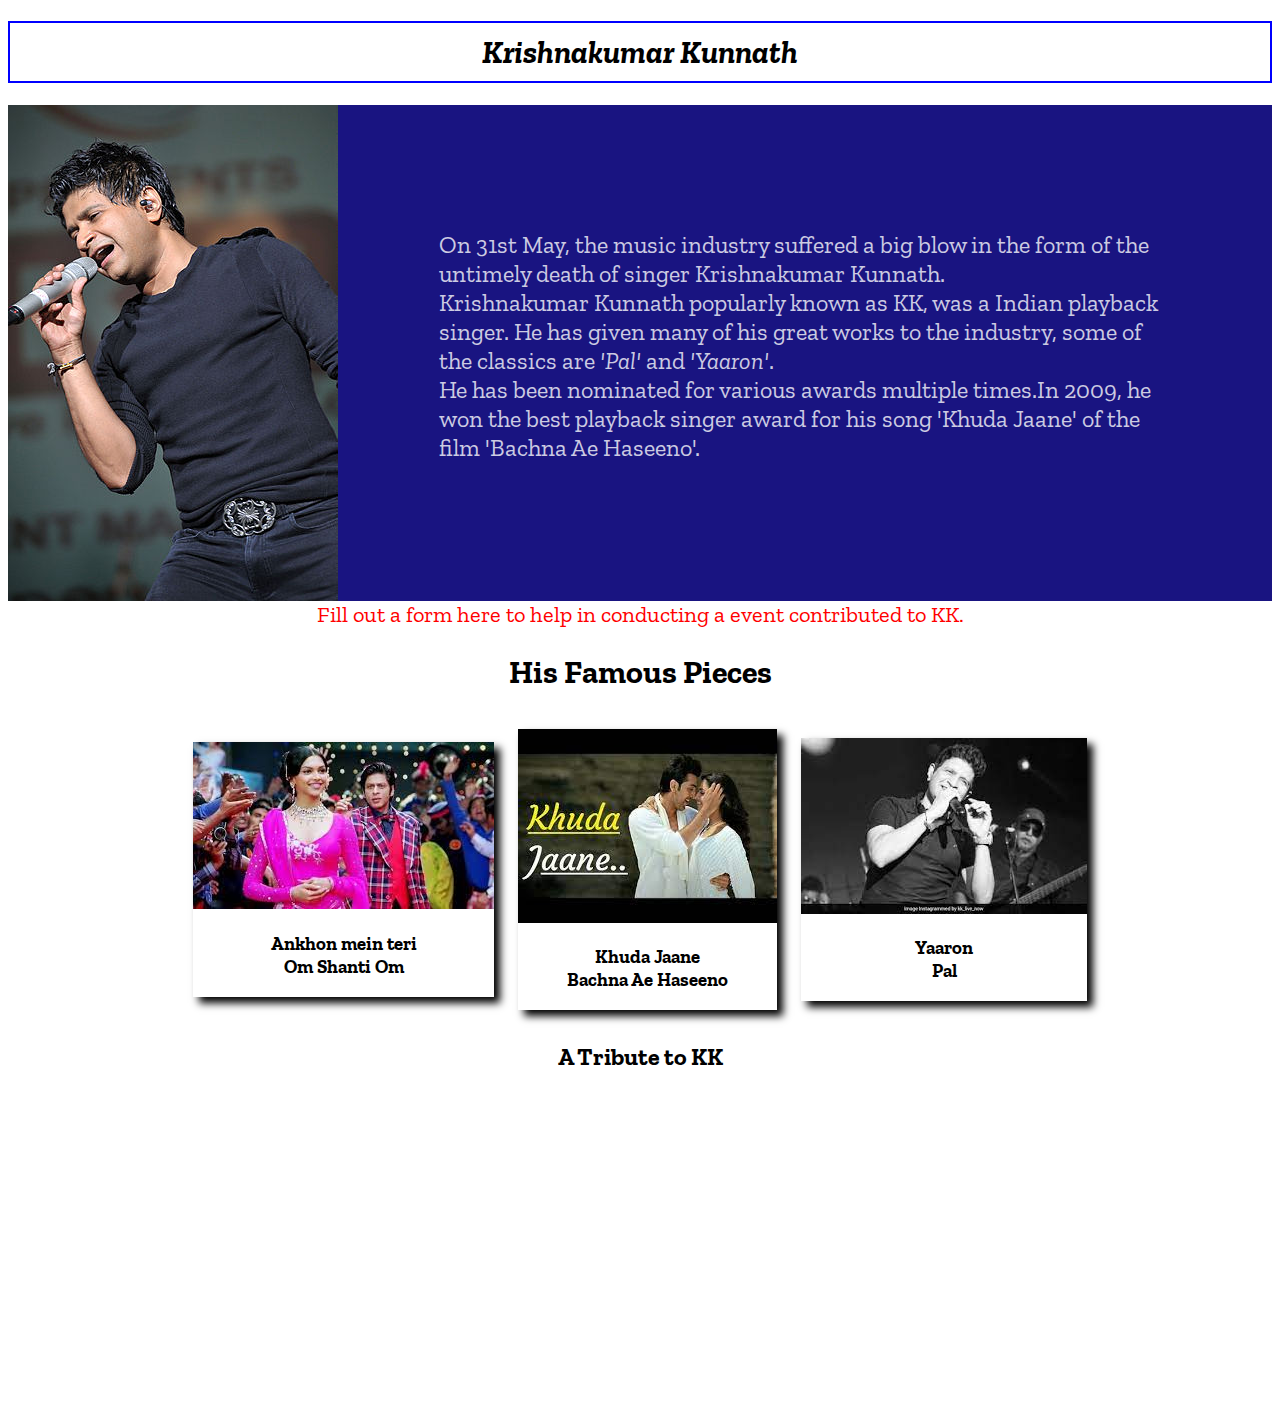
<file: index.html>
<!DOCTYPE html>
<html lang="en">
<head>
    <meta charset="UTF-8">
    <meta http-equiv="X-UA-Compatible" content="IE=edge">
    <meta name="viewport" content="width=device-width, initial-scale=1.0">
    <link rel="stylesheet" href="style.css">
    <link rel="preconnect" href="https://fonts.googleapis.com">
    <link rel="preconnect" href="https://fonts.gstatic.com" crossorigin>
    <link href="https://fonts.googleapis.com/css2?family=Zilla+Slab:ital@0;1&display=swap" rel="stylesheet">
    <title>A Tribute to KK</title>
</head>
<body>
    <header>
        <nav>
            <h1>Krishnakumar Kunnath</h1>
        </nav>
        <section>
            <img src="images/image1.jpg" alt="">
            <p>On 31st May, the music industry suffered a big blow in the form of the untimely death of singer Krishnakumar Kunnath.<br> Krishnakumar Kunnath popularly known as KK, was a Indian playback singer. He has given many of his great works to the industry, some of the classics are <em>'Pal'</em> and <em>'Yaaron'</em>.<br>He has been nominated for various awards multiple times.In 2009, he won the best playback singer award for his song 'Khuda Jaane' of the film 'Bachna Ae Haseeno'.</p>
        </section>
    </header>
    <div id="contactdiv">
    <a href="contact-form.html" id="contact">Fill out a form here to help in conducting a event contributed to KK.</a>
    </div>
    <section>
        <h1>His Famous Pieces</h1>
        <div class="flex-container">
            <div class="container">
                <a href="https://www.youtube.com/watch?v=vsLJtZVp-5Y" target="_blank">
                <img src="images/image2.jfif" alt="">
                <h3>Ankhon mein teri <br> Om Shanti Om</h3>
                </a>
            </div>
            <div class="container">
                <a href="https://www.youtube.com/watch?v=cmMiyZaSELo" target="_blank">
                <img src="images/image3.jfif" alt="">
                <h3>Khuda Jaane <br> Bachna Ae Haseeno</h3>
                </a>
            </div>
            <div class="container">
                <a href="https://www.youtube.com/watch?v=LCfvYo3ILG0" target="_blank">
                <img src="images/image4.jfif" alt="">
                <h3>Yaaron <br> Pal</h3>
                </a>
            </div>
        </div>
    </section>
    <footer>
        <h2>A Tribute to KK</h2>
        <iframe width="560" height="315" src="https://www.youtube.com/embed/5HwHFuVdJB8" title="YouTube video player" frameborder="0" allow="accelerometer; autoplay; clipboard-write; encrypted-media; gyroscope; picture-in-picture" allowfullscreen></iframe>
    </footer>
</body>
</html>
</file>
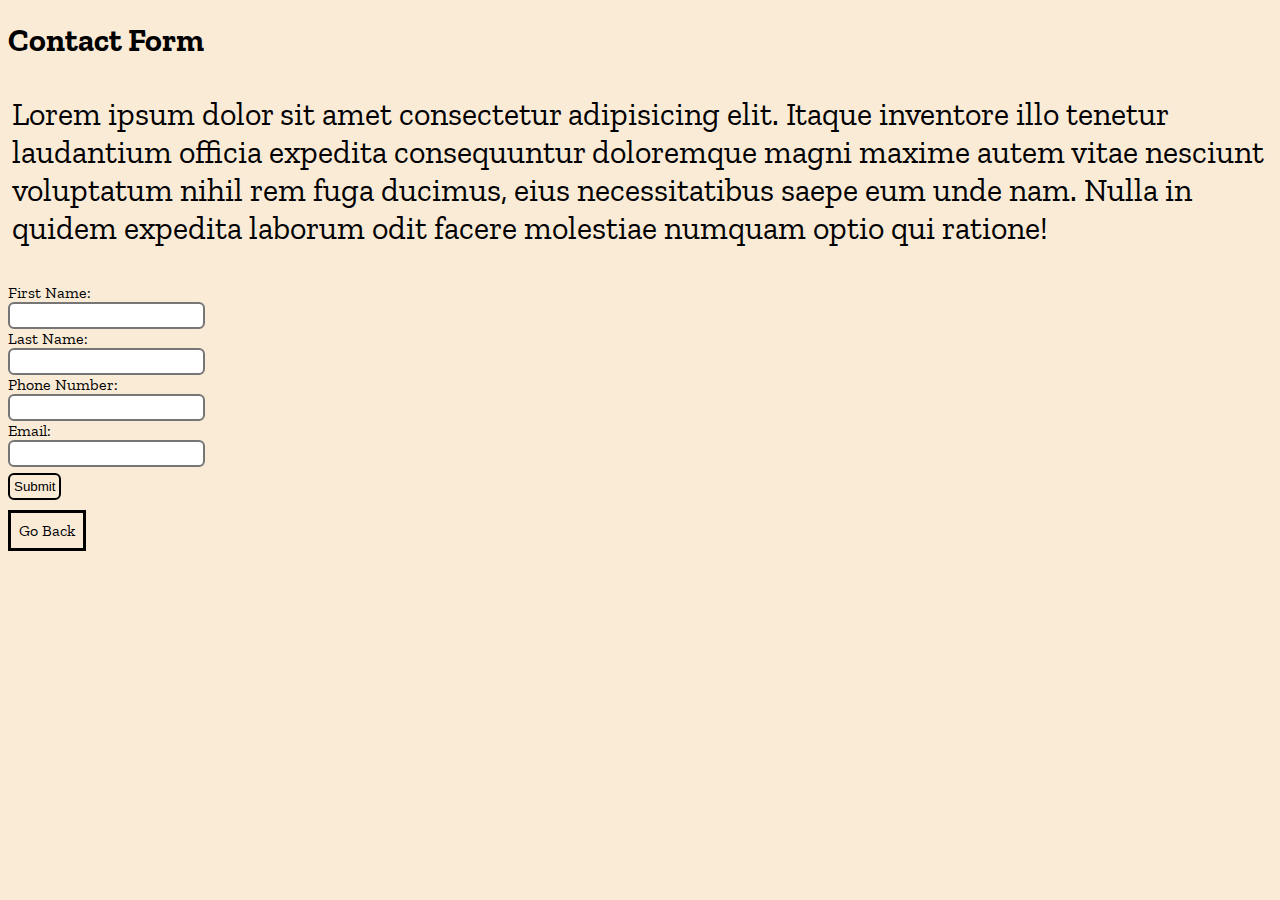
<file: contact-form.html>
<!DOCTYPE html>
<html lang="en">
<head>
    <meta charset="UTF-8">
    <meta http-equiv="X-UA-Compatible" content="IE=edge">
    <meta name="viewport" content="width=device-width, initial-scale=1.0">
    <link rel="stylesheet" href="contact-form.css">
    <link rel="preconnect" href="https://fonts.googleapis.com">
    <link rel="preconnect" href="https://fonts.gstatic.com" crossorigin>
    <link href="https://fonts.googleapis.com/css2?family=Zilla+Slab:ital@0;1&display=swap" rel="stylesheet">

    <script>
        function onClick() {
            alert("Submitted!")
        }
    </script>

    <title>Tribute to KK</title>
</head>
<body>
    <header>
    <h1>Contact Form</h1>
    <p>Lorem ipsum dolor sit amet consectetur adipisicing elit. Itaque inventore illo tenetur laudantium officia expedita consequuntur doloremque magni maxime autem vitae nesciunt voluptatum nihil rem fuga ducimus, eius necessitatibus saepe eum unde nam. Nulla in quidem expedita laborum odit facere molestiae numquam optio qui ratione!</p>
    </header>
    <form action="">
        <div class="container">
            <label for="fname">First Name:</label><br>
            <input type="text">
        </div>
        <div class="container">
            <label for="lname">Last Name:</label><br>
            <input type="text">
        </div>
        <div class="container">
            <label for="phoneno.">Phone Number:</label><br>
            <input type="number">
        </div>
        <div class="container">
            <label for="email">Email:</label><br>
            <input type="email">
        </div>
        <div class="container" id="submit" onclick="return onClick()">
            <input type="submit">
        </div>
    </form>
    <a href="index.html">Go Back</a>
</body>
</html>
</file>
<file: style.css>
body{
    font-family: 'Zilla Slab';
}


header nav h1{
    font-style: italic;
    color: black;
    justify-content: center;   
    text-align: center;
    padding: 10px;
    border: 2px solid blue;
} 

header section{
    display: flex;
    background-color: #191481;
}

header section p {
    font-size: 24px;
    padding: 8%;
    color:rgba(255, 255, 255, 0.785);
}

section h1 {
    text-align: center;
    padding: 4px;
}

.flex-container{
    display: flex;
    flex-direction: row;
    flex-wrap: wrap;
    justify-content: center;
    align-items: center;
}

.container {
    text-align: center;
    margin: 12px;
    box-shadow: 6px 6px 8px 0px ;
    background-color: white;
}

.container:hover {
    color: blueviolet
}

.container a {
    text-decoration: none;
    color: black;
}

footer h2 {
    text-align: center;
}

#contact {
    text-decoration: none;
    color: red;
    font-size: 140%;
}

#contact:hover {
    text-decoration: underline;
}

#contactdiv {
    text-align: center;
}
</file>
<file: contact-form.css>
body {
    font-family: 'Zilla Slab';
    background-color: antiquewhite;
}

p {
    font-size: 200%;
    padding: 4px;
}

input{
    padding: 4px;
    padding-right: 12px;
    border-radius: 6px;
    border-style: solid;
}

input[type=submit] {
    background-color: transparent;
    margin-top: 6px;
    padding-right: 4px;
}

input[type=submit]:hover {
    background-color: black;
    color: white;
}

a {
    padding: 8px;
    color: black;
    border-style: solid;
    background-color: transparent;
    text-decoration: none;
    display: inline-block;
    margin-top: 10px;
}

a:hover {
    color: white;
    background-color: black;
}
</file>
